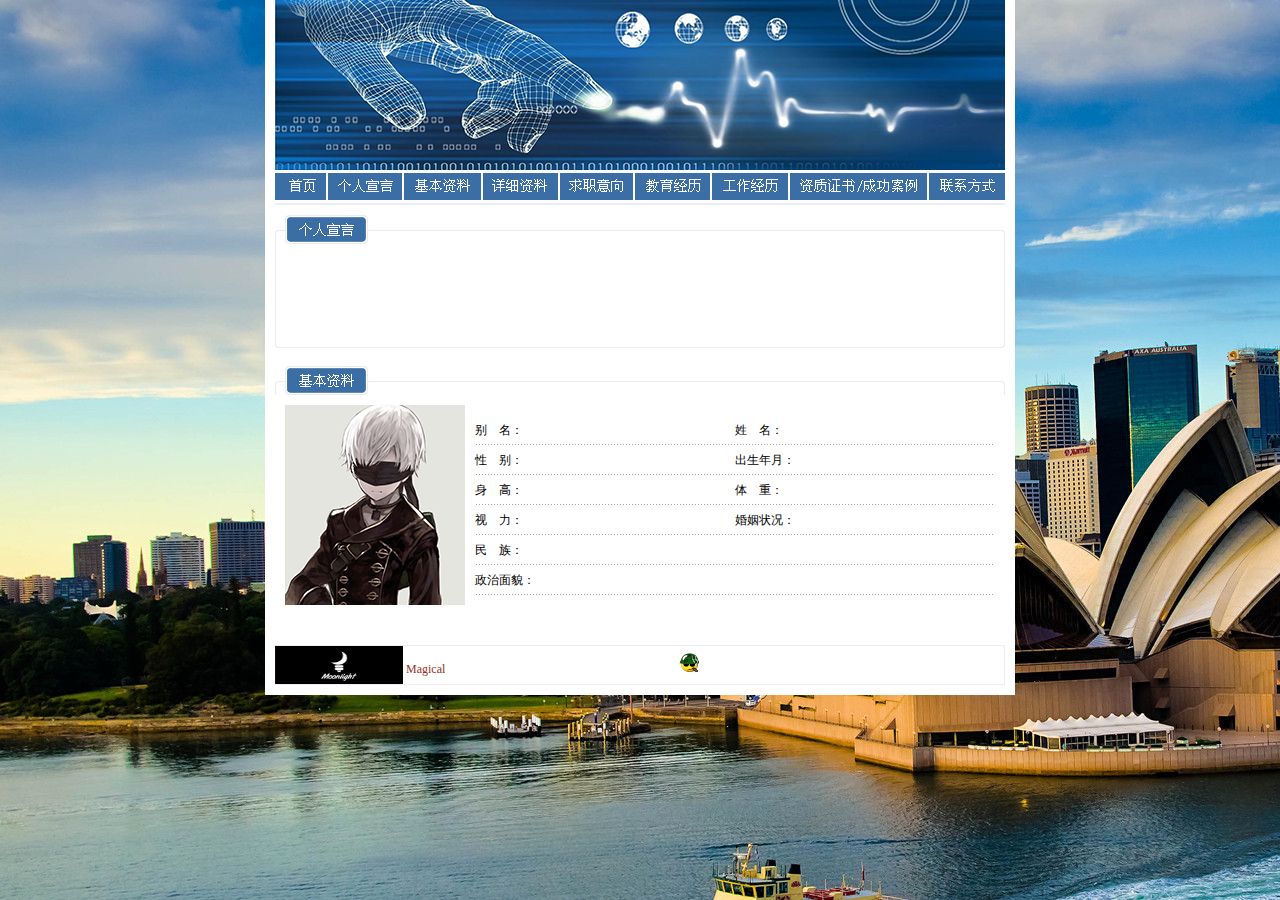
<file: html/jobpage001.htm>
<html>

<head>
  <meta http-equiv="Content-Type" content="text/html; charset=utf-8">
  <title>简历首页</title>
  <style type="text/css">
    <!--
    body {
      margin-left: 0px;
      margin-top: 0px;
      margin-right: 0px;
      margin-bottom: 0px;
      background :url(../images1/bg2.jpg) no-repeat;
    }
    
    -->
  </style>
  <script language="JavaScript" type="text/JavaScript">
    <!--
function MM_preloadImages() { //v3.0
  var d=document; if(d.images){ if(!d.MM_p) d.MM_p=new Array();
    var i,j=d.MM_p.length,a=MM_preloadImages.arguments; for(i=0; i<a.length; i++)
    if (a[i].indexOf("#")!=0){ d.MM_p[j]=new Image; d.MM_p[j++].src=a[i];}}
}

function MM_swapImgRestore() { //v3.0
  var i,x,a=document.MM_sr; for(i=0;a&&i<a.length&&(x=a[i])&&x.oSrc;i++) x.src=x.oSrc;
}

function MM_findObj(n, d) { //v4.01
  var p,i,x;  if(!d) d=document; if((p=n.indexOf("?"))>0&&parent.frames.length) {
    d=parent.frames[n.substring(p+1)].document; n=n.substring(0,p);}
  if(!(x=d[n])&&d.all) x=d.all[n]; for (i=0;!x&&i<d.forms.length;i++) x=d.forms[i][n];
  for(i=0;!x&&d.layers&&i<d.layers.length;i++) x=MM_findObj(n,d.layers[i].document);
  if(!x && d.getElementById) x=d.getElementById(n); return x;
}

function MM_swapImage() { //v3.0
  var i,j=0,x,a=MM_swapImage.arguments; document.MM_sr=new Array; for(i=0;i<(a.length-2);i+=3)
   if ((x=MM_findObj(a[i]))!=null){document.MM_sr[j++]=x; if(!x.oSrc) x.oSrc=x.src; x.src=a[i+2];}
}
//-->
  </script>
  <link href="../css/css001.css" rel="stylesheet" type="text/css">
  <style type="text/css">
    <!--
    body,
    td,
    th {
      font-size: 12px;
    }
    -->
  </style>
</head>

<body
  onLoad="MM_preloadImages('../images1/tworoad-gif001-2.gif','../images1/tworoad-gif002-2.gif','../images1/tworoad-gif003-2.gif','../images1/tworoad-gif004-2.gif','../images1/tworoad-gif005-2.gif','../images1/tworoad-gif006-2.gif','../images1/tworoad-gif007-2.gif','../images1/tworoad-gif008-2.gif','../images1/tworoad-gif009-2.gif')">
  <table width="750" border="0" align="center" cellpadding="0" cellspacing="0" bgcolor="#FFFFFF">
    <tr>
      <td width="10"></td>
      <td width="730"><img src="../images1/tworoad-jpg001.jpg" width="730" height="170"></td>
      <td width="10"></td>
    </tr>
    <tr>
      <td></td>
      <td>
        <table width="100%" border="0" cellspacing="0" cellpadding="0">
          <tr>
            <td><a href="jobpage001.htm"><img src="../images1/tworoad-gif001-1.gif" name="Image1" width="53" height="33"
                  border="0" id="Image1" onMouseOver="MM_swapImage('Image1','','../images1/tworoad-gif001-2.gif',1)"
                  onMouseOut="MM_swapImgRestore()"></a></td>
            <td><a href="jobpage002.htm"><img src="../images1/tworoad-gif002-1.gif" name="Image2" width="76" height="33"
                  border="0" id="Image2" onMouseOver="MM_swapImage('Image2','','../images1/tworoad-gif002-2.gif',1)"
                  onMouseOut="MM_swapImgRestore()"></a></td>
            <td><a href="jobpage003.htm"><img src="../images1/tworoad-gif003-1.gif" name="Image3" width="79" height="33"
                  border="0" id="Image3" onMouseOver="MM_swapImage('Image3','','../images1/tworoad-gif003-2.gif',1)"
                  onMouseOut="MM_swapImgRestore()"></a></td>
            <td><a href="jobpage004.htm"><img src="../images1/tworoad-gif004-1.gif" name="Image4" width="77" height="33"
                  border="0" id="Image4" onMouseOver="MM_swapImage('Image4','','../images1/tworoad-gif004-2.gif',1)"
                  onMouseOut="MM_swapImgRestore()"></a></td>
            <td><a href="jobpage005.htm"><img src="../images1/tworoad-gif005-1.gif" name="Image5" width="75" height="33"
                  border="0" id="Image5" onMouseOver="MM_swapImage('Image5','','../images1/tworoad-gif005-2.gif',1)"
                  onMouseOut="MM_swapImgRestore()"></a></td>
            <td><a href="jobpage006.htm"><img src="../images1/tworoad-gif006-1.gif" name="Image6" width="77" height="33"
                  border="0" id="Image6" onMouseOver="MM_swapImage('Image6','','../images1/tworoad-gif006-2.gif',1)"
                  onMouseOut="MM_swapImgRestore()"></a></td>
            <td><a href="jobpage007.htm"><img src="../images1/tworoad-gif007-1.gif" name="Image7" width="78" height="33"
                  border="0" id="Image7" onMouseOver="MM_swapImage('Image7','','../images1/tworoad-gif007-2.gif',1)"
                  onMouseOut="MM_swapImgRestore()"></a></td>
            <td><a href="jobpage008.htm"><img src="../images1/tworoad-gif008-1.gif" name="Image8" width="139" height="33"
                  border="0" id="Image8" onMouseOver="MM_swapImage('Image8','','../images1/tworoad-gif008-2.gif',1)"
                  onMouseOut="MM_swapImgRestore()"></a></td>
            <td><a href="jobpage009.htm"><img src="../images1/tworoad-gif009-1.gif" name="Image9" width="76" height="33"
                  border="0" id="Image9" onMouseOver="MM_swapImage('Image9','','../images1/tworoad-gif009-2.gif',1)"
                  onMouseOut="MM_swapImgRestore()"></a></td>
          </tr>
        </table>
      </td>
      <td></td>
    </tr>
  </table>
  <table width="750" border="0" align="center" cellpadding="0" cellspacing="0" bgcolor="#FFFFFF">
    <tr>
      <td width="10"></td>
      <td width="730"><img src="../images1/tworoad-gif010.gif" width="730" height="45"></td>
      <td width="10"></td>
    </tr>
    <tr>
      <td></td>
      <td background="../images1/tworoad-gif011.gif">
        <p>&nbsp;</p>
        <p>&nbsp;</p>
        <p>&nbsp;</p>
        <p>&nbsp;</p>
      </td>
      <td></td>
    </tr>
    <tr>
      <td></td>
      <td><img src="../images1/tworoad-gif012.gif" width="730" height="4"></td>
      <td></td>
    </tr>
    <tr>
      <td></td>
      <td height="18"></td>
      <td></td>
    </tr>
    <tr>
      <td></td>
      <td><img src="../images1/tworoad-gif013.gif" width="730" height="29"></td>
      <td></td>
    </tr>
    <tr>
      <td></td>
      <td>
        <table width="100%" border="0" cellpadding="0" cellspacing="10" class="l-r-b-1pxline">
          <tr>
            <td width="25%">
              <table width="26%" border="0" cellpadding="0" cellspacing="0" class="l-r-t-b-1pxline">
                <tr>
                  <td><img src="../images1/gif-180-200px.gif" width="180" height="200"></td>
                </tr>
              </table>
            </td>
            <td width="75%">
              <table width="100%" height="180" border="0" cellpadding="0" cellspacing="0"
                background="../images1/tworoad-gif014.gif">
                <tr>
                  <td width="12%">别&nbsp;&nbsp;&nbsp;&nbsp;名：</td>
                  <td width="38%">&nbsp;</td>
                  <td width="12%">姓&nbsp;&nbsp;&nbsp;&nbsp;名：</td>
                  <td width="38%">&nbsp;</td>
                </tr>
                <tr>
                  <td>性&nbsp;&nbsp;&nbsp;&nbsp;别：</td>
                  <td>&nbsp;</td>
                  <td>出生年月：</td>
                  <td>&nbsp;</td>
                </tr>
                <tr>
                  <td>身&nbsp;&nbsp;&nbsp;&nbsp;高：</td>
                  <td>&nbsp;</td>
                  <td>体&nbsp;&nbsp;&nbsp;&nbsp;重：</td>
                  <td>&nbsp;</td>
                </tr>
                <tr>
                  <td>
                    <p>视&nbsp;&nbsp;&nbsp;&nbsp;力：</p>
                  </td>
                  <td>&nbsp;</td>
                  <td>婚姻状况：</td>
                  <td>&nbsp;</td>
                </tr>
                <tr>
                  <td>民&nbsp;&nbsp;&nbsp;&nbsp;族：</td>
                  <td>&nbsp;</td>
                  <td>&nbsp;</td>
                  <td>&nbsp;</td>
                </tr>
                <tr>
                  <td>政治面貌：</td>
                  <td>&nbsp;</td>
                  <td>&nbsp;</td>
                  <td>&nbsp;</td>
                </tr>
              </table>
            </td>
          </tr>
        </table>
      </td>
      <td></td>
    </tr>
    <tr>
      <td></td>
      <td height="30">&nbsp;</td>
      <td></td>
    </tr>
    <tr>
      <td></td>
      <td>
        <table width="100%" border="0" cellpadding="0" cellspacing="0" class="r-t-b1pxline">
          <tr>
            <td width="16%"><img src="../images1/tworoad-gif015.jpg" width="128" height="38"></td>
            <td width="84%">
              <font color="973423">
                &nbsp;Magical&nbsp;&nbsp;&nbsp;&nbsp;&nbsp;&nbsp;&nbsp;&nbsp;&nbsp;&nbsp;&nbsp;&nbsp;&nbsp;&nbsp;&nbsp;&nbsp;&nbsp;&nbsp;&nbsp;&nbsp;&nbsp;&nbsp;&nbsp;&nbsp;&nbsp;&nbsp;&nbsp;&nbsp;&nbsp;&nbsp;&nbsp;&nbsp;&nbsp;&nbsp;&nbsp;&nbsp;&nbsp;&nbsp;&nbsp;&nbsp;&nbsp;&nbsp;&nbsp;&nbsp;&nbsp;&nbsp;&nbsp;&nbsp;&nbsp;&nbsp;&nbsp;&nbsp;&nbsp;&nbsp;&nbsp;&nbsp;&nbsp;&nbsp;&nbsp;&nbsp;&nbsp;&nbsp;&nbsp;&nbsp;&nbsp;&nbsp;&nbsp;&nbsp;&nbsp;&nbsp;&nbsp;&nbsp;&nbsp;&nbsp;&nbsp;&nbsp;&nbsp;&nbsp;<a
                  href="#"><img src="../images1/29.gif" width="20" height="20" border="0"></a></font>
            </td>
          </tr>
        </table>
      </td>
      <td></td>
    </tr>
    <tr>
      <td height="10"></td>
      <td height="10"></td>
      <td height="10"></td>
    </tr>
  </table>
</body>

</html>
</file>
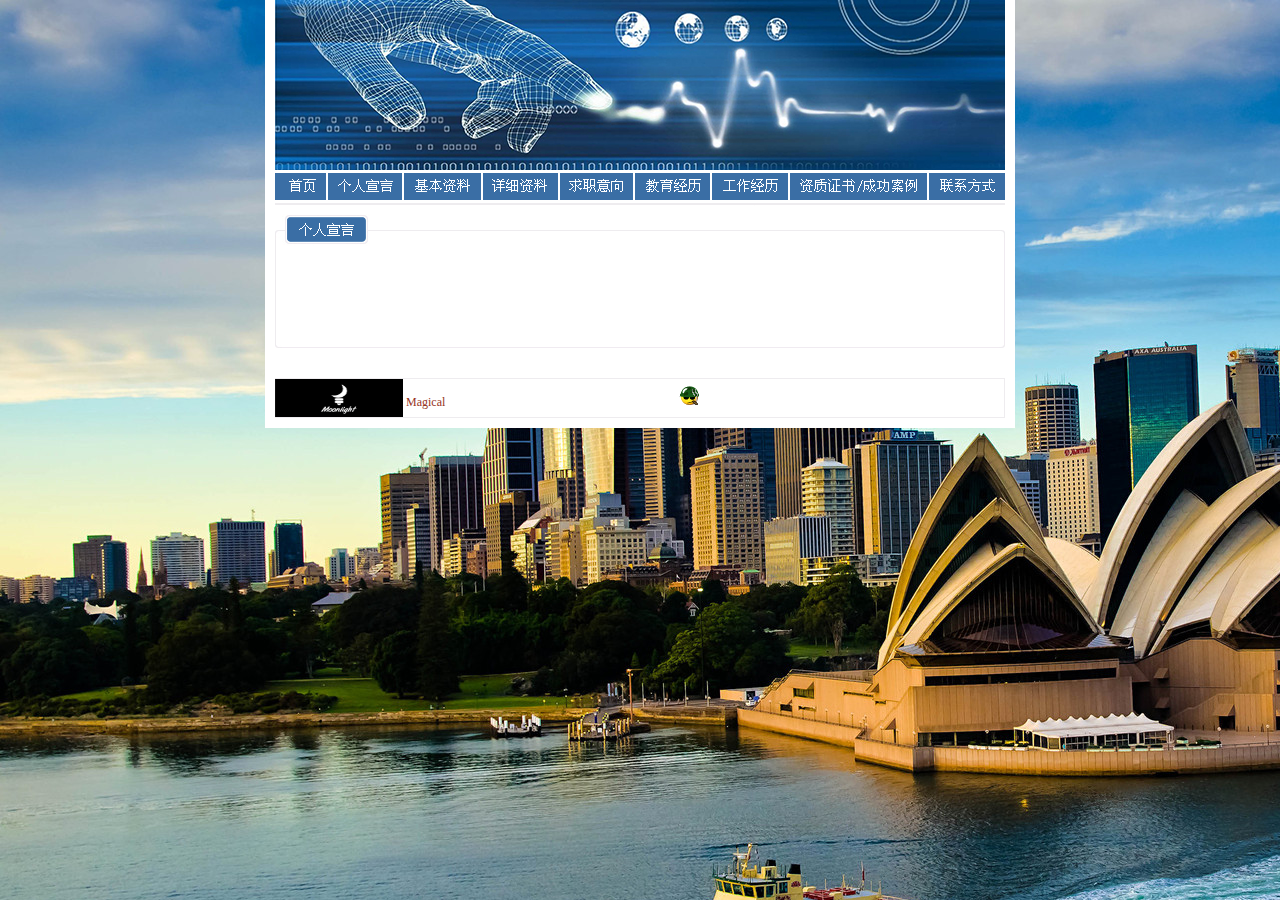
<file: html/jobpage002.htm>
<html>

<head>
  <meta http-equiv="Content-Type" content="text/html; charset=utf-8">
  <title>个人宣言</title>
  <style type="text/css">
    <!--
    body {
      margin-left: 0px;
      margin-top: 0px;
      margin-right: 0px;
      margin-bottom: 0px;
      background: url(../images1/bg2.jpg) no-repeat;
    }
    -->
  </style>
  <script language="JavaScript" type="text/JavaScript">
    <!--
function MM_preloadImages() { //v3.0
  var d=document; if(d.images){ if(!d.MM_p) d.MM_p=new Array();
    var i,j=d.MM_p.length,a=MM_preloadImages.arguments; for(i=0; i<a.length; i++)
    if (a[i].indexOf("#")!=0){ d.MM_p[j]=new Image; d.MM_p[j++].src=a[i];}}
}

function MM_swapImgRestore() { //v3.0
  var i,x,a=document.MM_sr; for(i=0;a&&i<a.length&&(x=a[i])&&x.oSrc;i++) x.src=x.oSrc;
}

function MM_findObj(n, d) { //v4.01
  var p,i,x;  if(!d) d=document; if((p=n.indexOf("?"))>0&&parent.frames.length) {
    d=parent.frames[n.substring(p+1)].document; n=n.substring(0,p);}
  if(!(x=d[n])&&d.all) x=d.all[n]; for (i=0;!x&&i<d.forms.length;i++) x=d.forms[i][n];
  for(i=0;!x&&d.layers&&i<d.layers.length;i++) x=MM_findObj(n,d.layers[i].document);
  if(!x && d.getElementById) x=d.getElementById(n); return x;
}

function MM_swapImage() { //v3.0
  var i,j=0,x,a=MM_swapImage.arguments; document.MM_sr=new Array; for(i=0;i<(a.length-2);i+=3)
   if ((x=MM_findObj(a[i]))!=null){document.MM_sr[j++]=x; if(!x.oSrc) x.oSrc=x.src; x.src=a[i+2];}
}
//-->
  </script>
  <link href="../css/css001.css" rel="stylesheet" type="text/css">
  <style type="text/css">
    <!--
    body,
    td,
    th {
      font-size: 12px;
    }
    -->
  </style>
</head>

<body
  onLoad="MM_preloadImages('../images1/tworoad-gif001-2.gif','../images1/tworoad-gif002-2.gif','../images1/tworoad-gif003-2.gif','../images1/tworoad-gif004-2.gif','../images1/tworoad-gif005-2.gif','../images1/tworoad-gif006-2.gif','../images1/tworoad-gif007-2.gif','../images1/tworoad-gif008-2.gif','../images1/tworoad-gif009-2.gif')">
  <table width="750" border="0" align="center" cellpadding="0" cellspacing="0" bgcolor="#FFFFFF">
    <tr>
      <td width="10"></td>
      <td width="730"><img src="../images1/tworoad-jpg001.jpg" width="730" height="170"></td>
      <td width="10"></td>
    </tr>
    <tr>
      <td></td>
      <td>
        <table width="100%" border="0" cellspacing="0" cellpadding="0">
          <tr>
            <td><a href="jobpage001.htm"><img src="../images1/tworoad-gif001-1.gif" name="Image1" width="53" height="33"
                  border="0" id="Image1" onMouseOver="MM_swapImage('Image1','','../images1/tworoad-gif001-2.gif',1)"
                  onMouseOut="MM_swapImgRestore()"></a></td>
            <td><a href="jobpage002.htm"><img src="../images1/tworoad-gif002-1.gif" name="Image2" width="76" height="33"
                  border="0" id="Image2" onMouseOver="MM_swapImage('Image2','','../images1/tworoad-gif002-2.gif',1)"
                  onMouseOut="MM_swapImgRestore()"></a></td>
            <td><a href="jobpage003.htm"><img src="../images1/tworoad-gif003-1.gif" name="Image3" width="79" height="33"
                  border="0" id="Image3" onMouseOver="MM_swapImage('Image3','','../images1/tworoad-gif003-2.gif',1)"
                  onMouseOut="MM_swapImgRestore()"></a></td>
            <td><a href="jobpage004.htm"><img src="../images1/tworoad-gif004-1.gif" name="Image4" width="77" height="33"
                  border="0" id="Image4" onMouseOver="MM_swapImage('Image4','','../images1/tworoad-gif004-2.gif',1)"
                  onMouseOut="MM_swapImgRestore()"></a></td>
            <td><a href="jobpage005.htm"><img src="../images1/tworoad-gif005-1.gif" name="Image5" width="75" height="33"
                  border="0" id="Image5" onMouseOver="MM_swapImage('Image5','','../images1/tworoad-gif005-2.gif',1)"
                  onMouseOut="MM_swapImgRestore()"></a></td>
            <td><a href="jobpage006.htm"><img src="../images1/tworoad-gif006-1.gif" name="Image6" width="77" height="33"
                  border="0" id="Image6" onMouseOver="MM_swapImage('Image6','','../images1/tworoad-gif006-2.gif',1)"
                  onMouseOut="MM_swapImgRestore()"></a></td>
            <td><a href="jobpage007.htm"><img src="../images1/tworoad-gif007-1.gif" name="Image7" width="78" height="33"
                  border="0" id="Image7" onMouseOver="MM_swapImage('Image7','','../images1/tworoad-gif007-2.gif',1)"
                  onMouseOut="MM_swapImgRestore()"></a></td>
            <td><a href="jobpage008.htm"><img src="../images1/tworoad-gif008-1.gif" name="Image8" width="139"
                  height="33" border="0" id="Image8"
                  onMouseOver="MM_swapImage('Image8','','../images1/tworoad-gif008-2.gif',1)"
                  onMouseOut="MM_swapImgRestore()"></a></td>
            <td><a href="jobpage009.htm"><img src="../images1/tworoad-gif009-1.gif" name="Image9" width="76" height="33"
                  border="0" id="Image9" onMouseOver="MM_swapImage('Image9','','../images1/tworoad-gif009-2.gif',1)"
                  onMouseOut="MM_swapImgRestore()"></a></td>
          </tr>
        </table>
      </td>
      <td></td>
    </tr>
  </table>
  <table width="750" border="0" align="center" cellpadding="0" cellspacing="0" bgcolor="#FFFFFF">
    <tr>
      <td width="10"></td>
      <td width="730"><img src="../images1/tworoad-gif010.gif" width="730" height="45"></td>
      <td width="10"></td>
    </tr>
    <tr>
      <td></td>
      <td background="../images1/tworoad-gif011.gif">
        <p>&nbsp;</p>
        <p>&nbsp;</p>
        <p>&nbsp;</p>
        <p>&nbsp;</p>
      </td>
      <td></td>
    </tr>
    <tr>
      <td></td>
      <td><img src="../images1/tworoad-gif012.gif" width="730" height="4"></td>
      <td></td>
    </tr>
    <tr>
      <td></td>
      <td height="30">&nbsp;</td>
      <td></td>
    </tr>
    <tr>
      <td></td>
      <td>
        <table width="100%" border="0" cellpadding="0" cellspacing="0" class="r-t-b1pxline">
          <tr>
            <td width="16%"><img src="../images1/tworoad-gif015.jpg" width="128" height="38"></td>
            <td width="84%">
              <font color="973423">
                &nbsp;Magical&nbsp;&nbsp;&nbsp;&nbsp;&nbsp;&nbsp;&nbsp;&nbsp;&nbsp;&nbsp;&nbsp;&nbsp;&nbsp;&nbsp;&nbsp;&nbsp;&nbsp;&nbsp;&nbsp;&nbsp;&nbsp;&nbsp;&nbsp;&nbsp;&nbsp;&nbsp;&nbsp;&nbsp;&nbsp;&nbsp;&nbsp;&nbsp;&nbsp;&nbsp;&nbsp;&nbsp;&nbsp;&nbsp;&nbsp;&nbsp;&nbsp;&nbsp;&nbsp;&nbsp;&nbsp;&nbsp;&nbsp;&nbsp;&nbsp;&nbsp;&nbsp;&nbsp;&nbsp;&nbsp;&nbsp;&nbsp;&nbsp;&nbsp;&nbsp;&nbsp;&nbsp;&nbsp;&nbsp;&nbsp;&nbsp;&nbsp;&nbsp;&nbsp;&nbsp;&nbsp;&nbsp;&nbsp;&nbsp;&nbsp;&nbsp;&nbsp;&nbsp;&nbsp;<a
                  href="#"><img src="../images1/29.gif" width="20" height="20" border="0"></a></font>
            </td>
          </tr>
        </table>
      </td>
      <td></td>
    </tr>
    <tr>
      <td height="10"></td>
      <td height="10"></td>
      <td height="10"></td>
    </tr>
  </table>
</body>

</html>
</file>
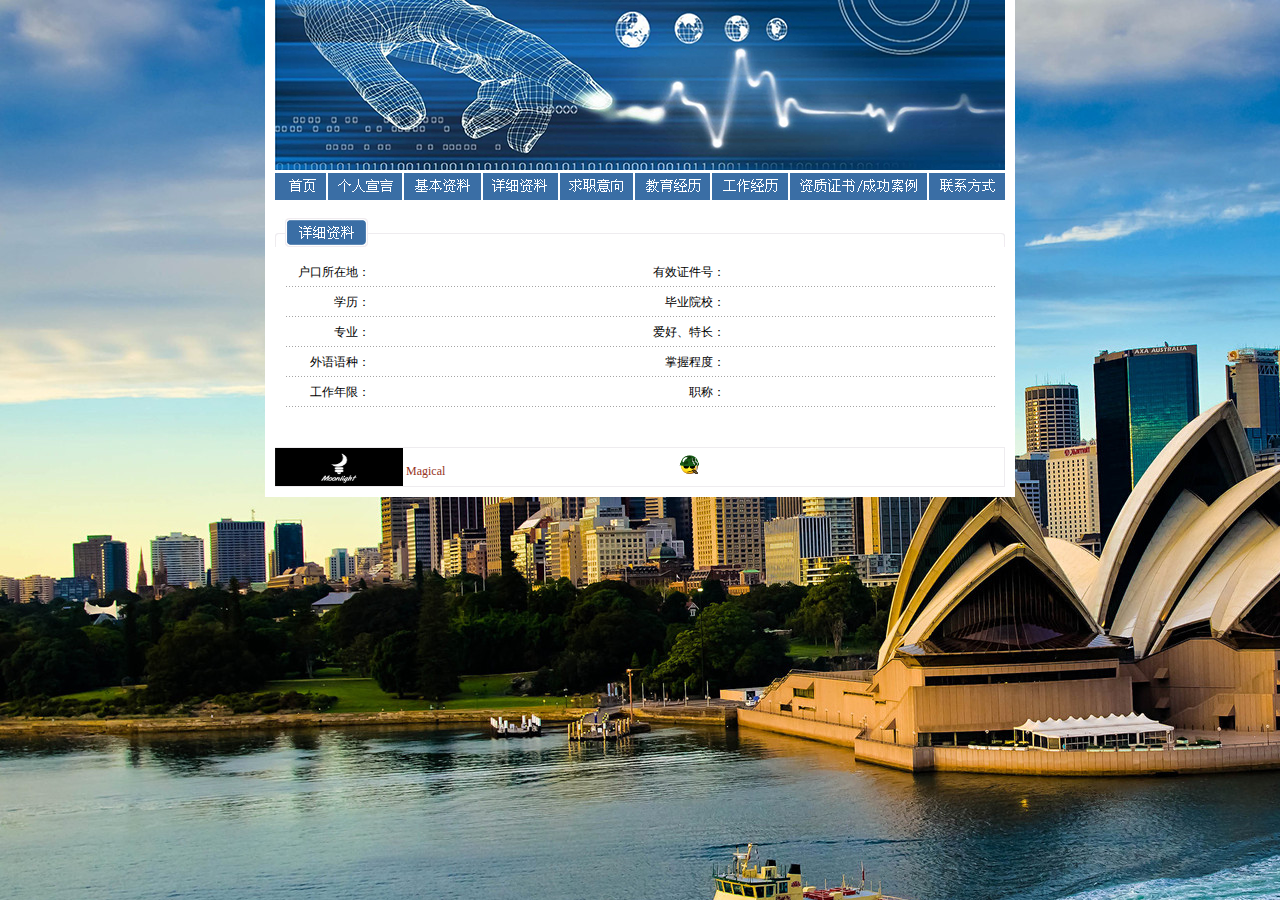
<file: html/jobpage004.htm>
<html>

<head>
  <meta http-equiv="Content-Type" content="text/html; charset=utf-8">
  <title>详细资料</title>
  <style type="text/css">
    <!--
    body {
      margin-left: 0px;
      margin-top: 0px;
      margin-right: 0px;
      margin-bottom: 0px;
      background :url(../images1/bg2.jpg) no-repeat;
    }
    -->
  </style>
  <script language="JavaScript" type="text/JavaScript">
    <!--
function MM_preloadImages() { //v3.0
  var d=document; if(d.images){ if(!d.MM_p) d.MM_p=new Array();
    var i,j=d.MM_p.length,a=MM_preloadImages.arguments; for(i=0; i<a.length; i++)
    if (a[i].indexOf("#")!=0){ d.MM_p[j]=new Image; d.MM_p[j++].src=a[i];}}
}

function MM_swapImgRestore() { //v3.0
  var i,x,a=document.MM_sr; for(i=0;a&&i<a.length&&(x=a[i])&&x.oSrc;i++) x.src=x.oSrc;
}

function MM_findObj(n, d) { //v4.01
  var p,i,x;  if(!d) d=document; if((p=n.indexOf("?"))>0&&parent.frames.length) {
    d=parent.frames[n.substring(p+1)].document; n=n.substring(0,p);}
  if(!(x=d[n])&&d.all) x=d.all[n]; for (i=0;!x&&i<d.forms.length;i++) x=d.forms[i][n];
  for(i=0;!x&&d.layers&&i<d.layers.length;i++) x=MM_findObj(n,d.layers[i].document);
  if(!x && d.getElementById) x=d.getElementById(n); return x;
}

function MM_swapImage() { //v3.0
  var i,j=0,x,a=MM_swapImage.arguments; document.MM_sr=new Array; for(i=0;i<(a.length-2);i+=3)
   if ((x=MM_findObj(a[i]))!=null){document.MM_sr[j++]=x; if(!x.oSrc) x.oSrc=x.src; x.src=a[i+2];}
}
//-->
  </script>
  <link href="../css/css001.css" rel="stylesheet" type="text/css">
  <style type="text/css">
    <!--
    body,
    td,
    th {
      font-size: 12px;
    }
    -->
  </style>
</head>

<body
  onLoad="MM_preloadImages('../images1/tworoad-gif001-2.gif','../images1/tworoad-gif002-2.gif','../images1/tworoad-gif003-2.gif','../images1/tworoad-gif004-2.gif','../images1/tworoad-gif005-2.gif','../images1/tworoad-gif006-2.gif','../images1/tworoad-gif007-2.gif','../images1/tworoad-gif008-2.gif','../images1/tworoad-gif009-2.gif')">
  <table width="750" border="0" align="center" cellpadding="0" cellspacing="0" bgcolor="#FFFFFF">
    <tr>
      <td width="10"></td>
      <td width="730"><img src="../images1/tworoad-jpg001.jpg" width="730" height="170"></td>
      <td width="10"></td>
    </tr>
    <tr>
      <td></td>
      <td>
        <table width="100%" border="0" cellspacing="0" cellpadding="0">
          <tr>
            <td><a href="jobpage001.htm"><img src="../images1/tworoad-gif001-1.gif" name="Image1" width="53" height="33"
                  border="0" id="Image1" onMouseOver="MM_swapImage('Image1','','../images1/tworoad-gif001-2.gif',1)"
                  onMouseOut="MM_swapImgRestore()"></a></td>
            <td><a href="jobpage002.htm"><img src="../images1/tworoad-gif002-1.gif" name="Image2" width="76" height="33"
                  border="0" id="Image2" onMouseOver="MM_swapImage('Image2','','../images1/tworoad-gif002-2.gif',1)"
                  onMouseOut="MM_swapImgRestore()"></a></td>
            <td><a href="jobpage003.htm"><img src="../images1/tworoad-gif003-1.gif" name="Image3" width="79" height="33"
                  border="0" id="Image3" onMouseOver="MM_swapImage('Image3','','../images1/tworoad-gif003-2.gif',1)"
                  onMouseOut="MM_swapImgRestore()"></a></td>
            <td><a href="jobpage004.htm"><img src="../images1/tworoad-gif004-1.gif" name="Image4" width="77" height="33"
                  border="0" id="Image4" onMouseOver="MM_swapImage('Image4','','../images1/tworoad-gif004-2.gif',1)"
                  onMouseOut="MM_swapImgRestore()"></a></td>
            <td><a href="jobpage005.htm"><img src="../images1/tworoad-gif005-1.gif" name="Image5" width="75" height="33"
                  border="0" id="Image5" onMouseOver="MM_swapImage('Image5','','../images1/tworoad-gif005-2.gif',1)"
                  onMouseOut="MM_swapImgRestore()"></a></td>
            <td><a href="jobpage006.htm"><img src="../images1/tworoad-gif006-1.gif" name="Image6" width="77" height="33"
                  border="0" id="Image6" onMouseOver="MM_swapImage('Image6','','../images1/tworoad-gif006-2.gif',1)"
                  onMouseOut="MM_swapImgRestore()"></a></td>
            <td><a href="jobpage007.htm"><img src="../images1/tworoad-gif007-1.gif" name="Image7" width="78" height="33"
                  border="0" id="Image7" onMouseOver="MM_swapImage('Image7','','../images1/tworoad-gif007-2.gif',1)"
                  onMouseOut="MM_swapImgRestore()"></a></td>
            <td><a href="jobpage008.htm"><img src="../images1/tworoad-gif008-1.gif" name="Image8" width="139" height="33"
                  border="0" id="Image8" onMouseOver="MM_swapImage('Image8','','../images1/tworoad-gif008-2.gif',1)"
                  onMouseOut="MM_swapImgRestore()"></a></td>
            <td><a href="jobpage009.htm"><img src="../images1/tworoad-gif009-1.gif" name="Image9" width="76" height="33"
                  border="0" id="Image9" onMouseOver="MM_swapImage('Image9','','../images1/tworoad-gif009-2.gif',1)"
                  onMouseOut="MM_swapImgRestore()"></a></td>
          </tr>
        </table>
      </td>
      <td></td>
    </tr>
  </table>
  <table width="750" border="0" align="center" cellpadding="0" cellspacing="0" bgcolor="#FFFFFF">
    <tr>
      <td width="10"></td>
      <td width="730">&nbsp;</td>
      <td width="10"></td>
    </tr>
    <tr>
      <td></td>
      <td><img src="../images1/tworoad-gif016.gif" width="730" height="29"></td>
      <td></td>
    </tr>
    <tr>
      <td></td>
      <td>
        <table width="100%" border="0" cellpadding="0" cellspacing="10" class="l-r-b-1pxline">
          <tr>
            <td width="75%">
              <table width="100%" height="150" border="0" cellpadding="0" cellspacing="0"
                background="../images1/tworoad-gif014.gif">
                <tr>
                  <td width="12%" align="right">户口所在地：</td>
                  <td width="38%">&nbsp;</td>
                  <td width="12%" align="right"> 有效证件号： </td>
                  <td width="38%">&nbsp;</td>
                </tr>
                <tr>
                  <td align="right"> 学历： </td>
                  <td>&nbsp;</td>
                  <td align="right"> 毕业院校： </td>
                  <td>&nbsp;</td>
                </tr>
                <tr>
                  <td align="right"> 专业： </td>
                  <td>&nbsp; </td>
                  <td align="right"> 爱好、特长： </td>
                  <td>&nbsp;</td>
                </tr>
                <tr>
                  <td align="right"> 外语语种： </td>
                  <td>&nbsp;</td>
                  <td align="right"> 掌握程度： </td>
                  <td>&nbsp;</td>
                </tr>
                <tr>
                  <td align="right"> 工作年限： </td>
                  <td>&nbsp;</td>
                  <td align="right"> 职称： </td>
                  <td>&nbsp;</td>
                </tr>
              </table>
            </td>
          </tr>
        </table>
      </td>
      <td></td>
    </tr>
    <tr>
      <td></td>
      <td height="30">&nbsp;</td>
      <td></td>
    </tr>
    <tr>
      <td></td>
      <td>
        <table width="100%" border="0" cellpadding="0" cellspacing="0" class="r-t-b1pxline">
          <tr>
            <td width="16%"><img src="../images1/tworoad-gif015.jpg" width="128" height="38"></td>
            <td width="84%">
              <font color="973423">
                &nbsp;Magical&nbsp;&nbsp;&nbsp;&nbsp;&nbsp;&nbsp;&nbsp;&nbsp;&nbsp;&nbsp;&nbsp;&nbsp;&nbsp;&nbsp;&nbsp;&nbsp;&nbsp;&nbsp;&nbsp;&nbsp;&nbsp;&nbsp;&nbsp;&nbsp;&nbsp;&nbsp;&nbsp;&nbsp;&nbsp;&nbsp;&nbsp;&nbsp;&nbsp;&nbsp;&nbsp;&nbsp;&nbsp;&nbsp;&nbsp;&nbsp;&nbsp;&nbsp;&nbsp;&nbsp;&nbsp;&nbsp;&nbsp;&nbsp;&nbsp;&nbsp;&nbsp;&nbsp;&nbsp;&nbsp;&nbsp;&nbsp;&nbsp;&nbsp;&nbsp;&nbsp;&nbsp;&nbsp;&nbsp;&nbsp;&nbsp;&nbsp;&nbsp;&nbsp;&nbsp;&nbsp;&nbsp;&nbsp;&nbsp;&nbsp;&nbsp;&nbsp;&nbsp;&nbsp;<a
                  href="#"><img src="../images1/29.gif" width="20" height="20" border="0"></a></font>
            </td>
          </tr>
        </table>
      </td>
      <td></td>
    </tr>
    <tr>
      <td height="10"></td>
      <td height="10"></td>
      <td height="10"></td>
    </tr>
  </table>
</body>

</html>
</file>
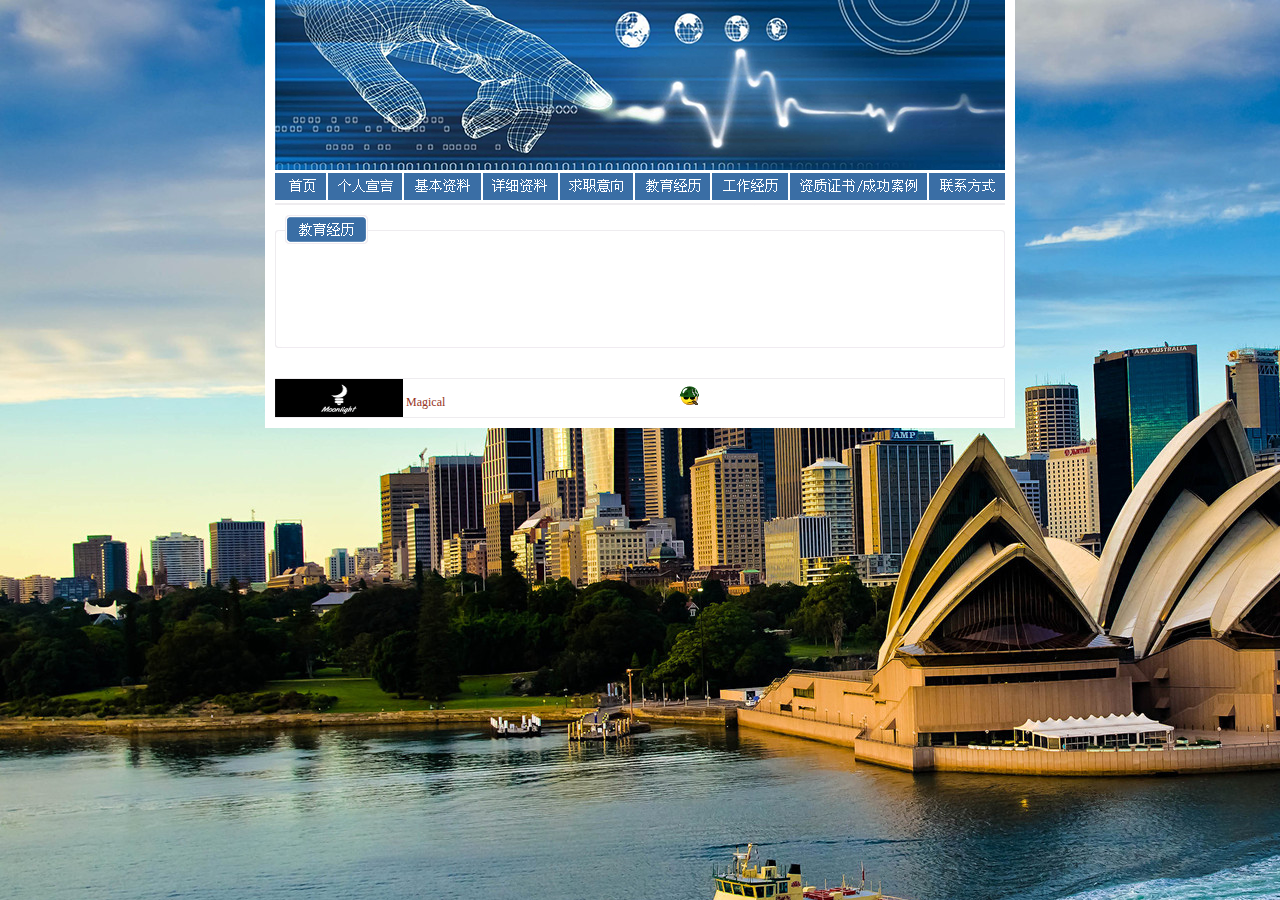
<file: html/jobpage006.htm>
<html>

<head>
  <meta http-equiv="Content-Type" content="text/html; charset=utf-8">
  <title>教育经历</title>
  <style type="text/css">
    <!--
    body {
      margin-left: 0px;
      margin-top: 0px;
      margin-right: 0px;
      margin-bottom: 0px;
      background :url(../images1/bg2.jpg) no-repeat;
    }
    -->
  </style>
  <script language="JavaScript" type="text/JavaScript">
    <!--
function MM_preloadImages() { //v3.0
  var d=document; if(d.images){ if(!d.MM_p) d.MM_p=new Array();
    var i,j=d.MM_p.length,a=MM_preloadImages.arguments; for(i=0; i<a.length; i++)
    if (a[i].indexOf("#")!=0){ d.MM_p[j]=new Image; d.MM_p[j++].src=a[i];}}
}

function MM_swapImgRestore() { //v3.0
  var i,x,a=document.MM_sr; for(i=0;a&&i<a.length&&(x=a[i])&&x.oSrc;i++) x.src=x.oSrc;
}

function MM_findObj(n, d) { //v4.01
  var p,i,x;  if(!d) d=document; if((p=n.indexOf("?"))>0&&parent.frames.length) {
    d=parent.frames[n.substring(p+1)].document; n=n.substring(0,p);}
  if(!(x=d[n])&&d.all) x=d.all[n]; for (i=0;!x&&i<d.forms.length;i++) x=d.forms[i][n];
  for(i=0;!x&&d.layers&&i<d.layers.length;i++) x=MM_findObj(n,d.layers[i].document);
  if(!x && d.getElementById) x=d.getElementById(n); return x;
}

function MM_swapImage() { //v3.0
  var i,j=0,x,a=MM_swapImage.arguments; document.MM_sr=new Array; for(i=0;i<(a.length-2);i+=3)
   if ((x=MM_findObj(a[i]))!=null){document.MM_sr[j++]=x; if(!x.oSrc) x.oSrc=x.src; x.src=a[i+2];}
}
//-->
  </script>
  <link href="../css/css001.css" rel="stylesheet" type="text/css">
  <style type="text/css">
    <!--
    body,
    td,
    th {
      font-size: 12px;
    }
    -->
  </style>
</head>

<body
onLoad="MM_preloadImages('../images1/tworoad-gif001-2.gif','../images1/tworoad-gif002-2.gif','../images1/tworoad-gif003-2.gif','../images1/tworoad-gif004-2.gif','../images1/tworoad-gif005-2.gif','../images1/tworoad-gif006-2.gif','../images1/tworoad-gif007-2.gif','../images1/tworoad-gif008-2.gif','../images1/tworoad-gif009-2.gif')">
  <table width="750" border="0" align="center" cellpadding="0" cellspacing="0" bgcolor="#FFFFFF">
    <tr>
      <td width="10"></td>
      <td width="730"><img src="../images1/tworoad-jpg001.jpg" width="730" height="170"></td>
      <td width="10"></td>
    </tr>
    <tr>
      <td></td>
      <td>
        <table width="100%" border="0" cellspacing="0" cellpadding="0">
          <tr>
            <td><a href="jobpage001.htm"><img src="../images1/tworoad-gif001-1.gif" name="Image1" width="53" height="33"
                  border="0" id="Image1" onMouseOver="MM_swapImage('Image1','','../images1/tworoad-gif001-2.gif',1)"
                  onMouseOut="MM_swapImgRestore()"></a></td>
            <td><a href="jobpage002.htm"><img src="../images1/tworoad-gif002-1.gif" name="Image2" width="76" height="33"
                  border="0" id="Image2" onMouseOver="MM_swapImage('Image2','','../images1/tworoad-gif002-2.gif',1)"
                  onMouseOut="MM_swapImgRestore()"></a></td>
            <td><a href="jobpage003.htm"><img src="../images1/tworoad-gif003-1.gif" name="Image3" width="79" height="33"
                  border="0" id="Image3" onMouseOver="MM_swapImage('Image3','','../images1/tworoad-gif003-2.gif',1)"
                  onMouseOut="MM_swapImgRestore()"></a></td>
            <td><a href="jobpage004.htm"><img src="../images1/tworoad-gif004-1.gif" name="Image4" width="77" height="33"
                  border="0" id="Image4" onMouseOver="MM_swapImage('Image4','','../images1/tworoad-gif004-2.gif',1)"
                  onMouseOut="MM_swapImgRestore()"></a></td>
            <td><a href="jobpage005.htm"><img src="../images1/tworoad-gif005-1.gif" name="Image5" width="75" height="33"
                  border="0" id="Image5" onMouseOver="MM_swapImage('Image5','','../images1/tworoad-gif005-2.gif',1)"
                  onMouseOut="MM_swapImgRestore()"></a></td>
            <td><a href="jobpage006.htm"><img src="../images1/tworoad-gif006-1.gif" name="Image6" width="77" height="33"
                  border="0" id="Image6" onMouseOver="MM_swapImage('Image6','','../images1/tworoad-gif006-2.gif',1)"
                  onMouseOut="MM_swapImgRestore()"></a></td>
            <td><a href="jobpage007.htm"><img src="../images1/tworoad-gif007-1.gif" name="Image7" width="78" height="33"
                  border="0" id="Image7" onMouseOver="MM_swapImage('Image7','','../images1/tworoad-gif007-2.gif',1)"
                  onMouseOut="MM_swapImgRestore()"></a></td>
            <td><a href="jobpage008.htm"><img src="../images1/tworoad-gif008-1.gif" name="Image8" width="139" height="33"
                  border="0" id="Image8" onMouseOver="MM_swapImage('Image8','','../images1/tworoad-gif008-2.gif',1)"
                  onMouseOut="MM_swapImgRestore()"></a></td>
            <td><a href="jobpage009.htm"><img src="../images1/tworoad-gif009-1.gif" name="Image9" width="76" height="33"
                  border="0" id="Image9" onMouseOver="MM_swapImage('Image9','','../images1/tworoad-gif009-2.gif',1)"
                  onMouseOut="MM_swapImgRestore()"></a></td>
          </tr>
        </table>
      </td>
      <td></td>
    </tr>
  </table>
  <table width="750" border="0" align="center" cellpadding="0" cellspacing="0" bgcolor="#FFFFFF">
    <tr>
      <td width="10"></td>
      <td width="730"><img src="../images1/tworoad-gif018.gif" width="730" height="45"></td>
      <td width="10"></td>
    </tr>
    <tr>
      <td></td>
      <td background="../images1/tworoad-gif011.gif">
        <p>&nbsp;</p>
        <p>&nbsp;</p>
        <p>&nbsp;</p>
        <p>&nbsp;</p>
      </td>
      <td></td>
    </tr>
    <tr>
      <td></td>
      <td><img src="../images1/tworoad-gif012.gif" width="730" height="4"></td>
      <td></td>
    </tr>
    <tr>
      <td></td>
      <td height="30">&nbsp;</td>
      <td></td>
    </tr>
    <tr>
      <td></td>
      <td>
        <table width="100%" border="0" cellpadding="0" cellspacing="0" class="r-t-b1pxline">
          <tr>
            <td width="16%"><img src="../images1/tworoad-gif015.jpg" width="128" height="38"></td>
            <td width="84%">
              <font color="973423">
                &nbsp;Magical&nbsp;&nbsp;&nbsp;&nbsp;&nbsp;&nbsp;&nbsp;&nbsp;&nbsp;&nbsp;&nbsp;&nbsp;&nbsp;&nbsp;&nbsp;&nbsp;&nbsp;&nbsp;&nbsp;&nbsp;&nbsp;&nbsp;&nbsp;&nbsp;&nbsp;&nbsp;&nbsp;&nbsp;&nbsp;&nbsp;&nbsp;&nbsp;&nbsp;&nbsp;&nbsp;&nbsp;&nbsp;&nbsp;&nbsp;&nbsp;&nbsp;&nbsp;&nbsp;&nbsp;&nbsp;&nbsp;&nbsp;&nbsp;&nbsp;&nbsp;&nbsp;&nbsp;&nbsp;&nbsp;&nbsp;&nbsp;&nbsp;&nbsp;&nbsp;&nbsp;&nbsp;&nbsp;&nbsp;&nbsp;&nbsp;&nbsp;&nbsp;&nbsp;&nbsp;&nbsp;&nbsp;&nbsp;&nbsp;&nbsp;&nbsp;&nbsp;&nbsp;&nbsp;<a
                  href="#"><img src="../images1/29.gif" width="20" height="20" border="0"></a></font>
            </td>
          </tr>
        </table>
      </td>
      <td></td>
    </tr>
    <tr>
      <td height="10"></td>
      <td height="10"></td>
      <td height="10"></td>
    </tr>
  </table>
</body>

</html>
</file>
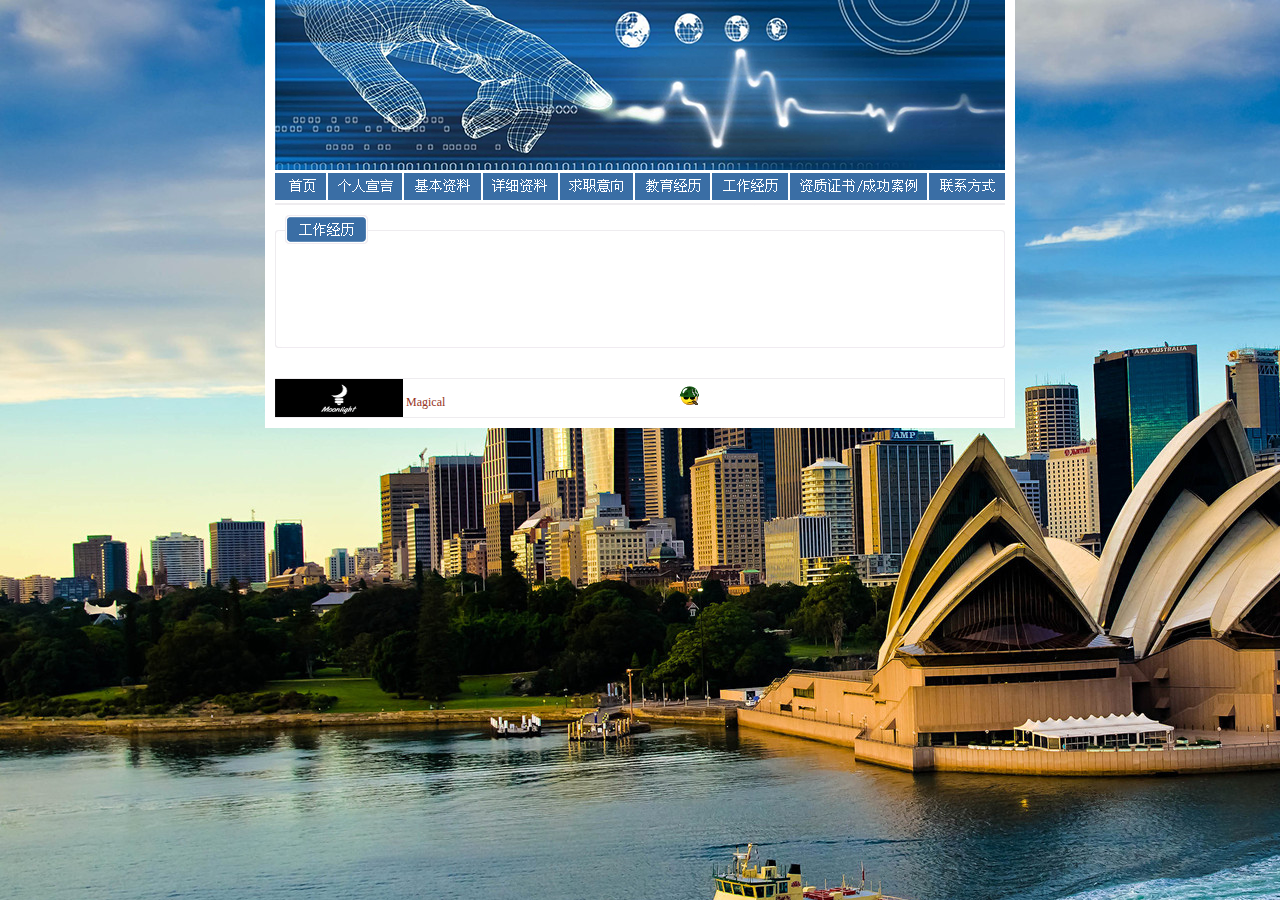
<file: html/jobpage007.htm>
<html>

<head>
  <meta http-equiv="Content-Type" content="text/html; charset=utf-8">
  <title>工作经历</title>
  <style type="text/css">
    <!--
    body {
      margin-left: 0px;
      margin-top: 0px;
      margin-right: 0px;
      margin-bottom: 0px;
      background :url(../images1/bg2.jpg) no-repeat;
    }
    -->
  </style>
  <script language="JavaScript" type="text/JavaScript">
    <!--
function MM_preloadImages() { //v3.0
  var d=document; if(d.images){ if(!d.MM_p) d.MM_p=new Array();
    var i,j=d.MM_p.length,a=MM_preloadImages.arguments; for(i=0; i<a.length; i++)
    if (a[i].indexOf("#")!=0){ d.MM_p[j]=new Image; d.MM_p[j++].src=a[i];}}
}

function MM_swapImgRestore() { //v3.0
  var i,x,a=document.MM_sr; for(i=0;a&&i<a.length&&(x=a[i])&&x.oSrc;i++) x.src=x.oSrc;
}

function MM_findObj(n, d) { //v4.01
  var p,i,x;  if(!d) d=document; if((p=n.indexOf("?"))>0&&parent.frames.length) {
    d=parent.frames[n.substring(p+1)].document; n=n.substring(0,p);}
  if(!(x=d[n])&&d.all) x=d.all[n]; for (i=0;!x&&i<d.forms.length;i++) x=d.forms[i][n];
  for(i=0;!x&&d.layers&&i<d.layers.length;i++) x=MM_findObj(n,d.layers[i].document);
  if(!x && d.getElementById) x=d.getElementById(n); return x;
}

function MM_swapImage() { //v3.0
  var i,j=0,x,a=MM_swapImage.arguments; document.MM_sr=new Array; for(i=0;i<(a.length-2);i+=3)
   if ((x=MM_findObj(a[i]))!=null){document.MM_sr[j++]=x; if(!x.oSrc) x.oSrc=x.src; x.src=a[i+2];}
}
//-->
  </script>
  <link href="../css/css001.css" rel="stylesheet" type="text/css">
  <style type="text/css">
    <!--
    body,
    td,
    th {
      font-size: 12px;
    }
    -->
  </style>
</head>

<body
onLoad="MM_preloadImages('../images1/tworoad-gif001-2.gif','../images1/tworoad-gif002-2.gif','../images1/tworoad-gif003-2.gif','../images1/tworoad-gif004-2.gif','../images1/tworoad-gif005-2.gif','../images1/tworoad-gif006-2.gif','../images1/tworoad-gif007-2.gif','../images1/tworoad-gif008-2.gif','../images1/tworoad-gif009-2.gif')">
  <table width="750" border="0" align="center" cellpadding="0" cellspacing="0" bgcolor="#FFFFFF">
    <tr>
      <td width="10"></td>
      <td width="730"><img src="../images1/tworoad-jpg001.jpg" width="730" height="170"></td>
      <td width="10"></td>
    </tr>
    <tr>
      <td></td>
      <td>
        <table width="100%" border="0" cellspacing="0" cellpadding="0">
          <tr>
            <td><a href="jobpage001.htm"><img src="../images1/tworoad-gif001-1.gif" name="Image1" width="53" height="33"
                  border="0" id="Image1" onMouseOver="MM_swapImage('Image1','','../images1/tworoad-gif001-2.gif',1)"
                  onMouseOut="MM_swapImgRestore()"></a></td>
            <td><a href="jobpage002.htm"><img src="../images1/tworoad-gif002-1.gif" name="Image2" width="76" height="33"
                  border="0" id="Image2" onMouseOver="MM_swapImage('Image2','','../images1/tworoad-gif002-2.gif',1)"
                  onMouseOut="MM_swapImgRestore()"></a></td>
            <td><a href="jobpage003.htm"><img src="../images1/tworoad-gif003-1.gif" name="Image3" width="79" height="33"
                  border="0" id="Image3" onMouseOver="MM_swapImage('Image3','','../images1/tworoad-gif003-2.gif',1)"
                  onMouseOut="MM_swapImgRestore()"></a></td>
            <td><a href="jobpage004.htm"><img src="../images1/tworoad-gif004-1.gif" name="Image4" width="77" height="33"
                  border="0" id="Image4" onMouseOver="MM_swapImage('Image4','','../images1/tworoad-gif004-2.gif',1)"
                  onMouseOut="MM_swapImgRestore()"></a></td>
            <td><a href="jobpage005.htm"><img src="../images1/tworoad-gif005-1.gif" name="Image5" width="75" height="33"
                  border="0" id="Image5" onMouseOver="MM_swapImage('Image5','','../images1/tworoad-gif005-2.gif',1)"
                  onMouseOut="MM_swapImgRestore()"></a></td>
            <td><a href="jobpage006.htm"><img src="../images1/tworoad-gif006-1.gif" name="Image6" width="77" height="33"
                  border="0" id="Image6" onMouseOver="MM_swapImage('Image6','','../images1/tworoad-gif006-2.gif',1)"
                  onMouseOut="MM_swapImgRestore()"></a></td>
            <td><a href="jobpage007.htm"><img src="../images1/tworoad-gif007-1.gif" name="Image7" width="78" height="33"
                  border="0" id="Image7" onMouseOver="MM_swapImage('Image7','','../images1/tworoad-gif007-2.gif',1)"
                  onMouseOut="MM_swapImgRestore()"></a></td>
            <td><a href="jobpage008.htm"><img src="../images1/tworoad-gif008-1.gif" name="Image8" width="139" height="33"
                  border="0" id="Image8" onMouseOver="MM_swapImage('Image8','','../images1/tworoad-gif008-2.gif',1)"
                  onMouseOut="MM_swapImgRestore()"></a></td>
            <td><a href="jobpage009.htm"><img src="../images1/tworoad-gif009-1.gif" name="Image9" width="76" height="33"
                  border="0" id="Image9" onMouseOver="MM_swapImage('Image9','','../images1/tworoad-gif009-2.gif',1)"
                  onMouseOut="MM_swapImgRestore()"></a></td>
          </tr>
        </table>
      </td>
      <td></td>
    </tr>
  </table>
  <table width="750" border="0" align="center" cellpadding="0" cellspacing="0" bgcolor="#FFFFFF">
    <tr>
      <td width="10"></td>
      <td width="730"><img src="../images1/tworoad-gif019.gif" width="730" height="45"></td>
      <td width="10"></td>
    </tr>
    <tr>
      <td></td>
      <td background="../images1/tworoad-gif011.gif">
        <p>&nbsp;</p>
        <p>&nbsp;</p>
        <p>&nbsp;</p>
        <p>&nbsp;</p>
      </td>
      <td></td>
    </tr>
    <tr>
      <td></td>
      <td><img src="../images1/tworoad-gif012.gif" width="730" height="4"></td>
      <td></td>
    </tr>
    <tr>
      <td></td>
      <td height="30">&nbsp;</td>
      <td></td>
    </tr>
    <tr>
      <td></td>
      <td>
        <table width="100%" border="0" cellpadding="0" cellspacing="0" class="r-t-b1pxline">
          <tr>
            <td width="16%"><img src="../images1/tworoad-gif015.jpg" width="128" height="38"></td>
            <td width="84%">
              <font color="973423">
                &nbsp;Magical&nbsp;&nbsp;&nbsp;&nbsp;&nbsp;&nbsp;&nbsp;&nbsp;&nbsp;&nbsp;&nbsp;&nbsp;&nbsp;&nbsp;&nbsp;&nbsp;&nbsp;&nbsp;&nbsp;&nbsp;&nbsp;&nbsp;&nbsp;&nbsp;&nbsp;&nbsp;&nbsp;&nbsp;&nbsp;&nbsp;&nbsp;&nbsp;&nbsp;&nbsp;&nbsp;&nbsp;&nbsp;&nbsp;&nbsp;&nbsp;&nbsp;&nbsp;&nbsp;&nbsp;&nbsp;&nbsp;&nbsp;&nbsp;&nbsp;&nbsp;&nbsp;&nbsp;&nbsp;&nbsp;&nbsp;&nbsp;&nbsp;&nbsp;&nbsp;&nbsp;&nbsp;&nbsp;&nbsp;&nbsp;&nbsp;&nbsp;&nbsp;&nbsp;&nbsp;&nbsp;&nbsp;&nbsp;&nbsp;&nbsp;&nbsp;&nbsp;&nbsp;&nbsp;<a
                  href="#"><img src="../images1/29.gif" width="20" height="20" border="0"></a></font>
            </td>
          </tr>
        </table>
      </td>
      <td></td>
    </tr>
    <tr>
      <td height="10"></td>
      <td height="10"></td>
      <td height="10"></td>
    </tr>
  </table>
</body>

</html>
</file>
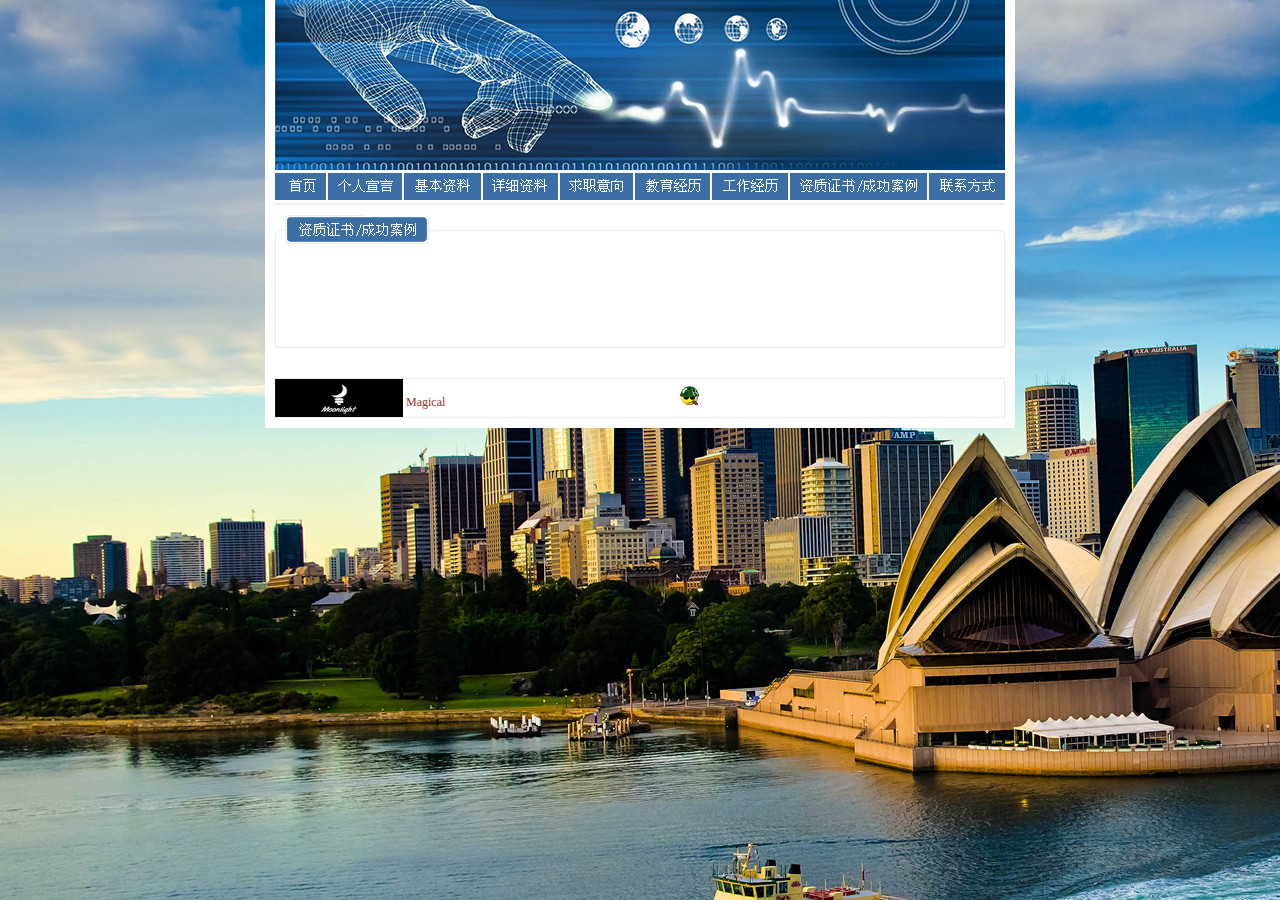
<file: html/jobpage008.htm>
<html>

<head>
  <meta http-equiv="Content-Type" content="text/html; charset=utf-8">
  <title>证书/案例</title>
  <style type="text/css">
    <!--
    body {
      margin-left: 0px;
      margin-top: 0px;
      margin-right: 0px;
      margin-bottom: 0px;
      background :url(../images1/bg2.jpg) no-repeat;
    }
    -->
  </style>
  <script language="JavaScript" type="text/JavaScript">
    <!--
function MM_preloadImages() { //v3.0
  var d=document; if(d.images){ if(!d.MM_p) d.MM_p=new Array();
    var i,j=d.MM_p.length,a=MM_preloadImages.arguments; for(i=0; i<a.length; i++)
    if (a[i].indexOf("#")!=0){ d.MM_p[j]=new Image; d.MM_p[j++].src=a[i];}}
}

function MM_swapImgRestore() { //v3.0
  var i,x,a=document.MM_sr; for(i=0;a&&i<a.length&&(x=a[i])&&x.oSrc;i++) x.src=x.oSrc;
}

function MM_findObj(n, d) { //v4.01
  var p,i,x;  if(!d) d=document; if((p=n.indexOf("?"))>0&&parent.frames.length) {
    d=parent.frames[n.substring(p+1)].document; n=n.substring(0,p);}
  if(!(x=d[n])&&d.all) x=d.all[n]; for (i=0;!x&&i<d.forms.length;i++) x=d.forms[i][n];
  for(i=0;!x&&d.layers&&i<d.layers.length;i++) x=MM_findObj(n,d.layers[i].document);
  if(!x && d.getElementById) x=d.getElementById(n); return x;
}

function MM_swapImage() { //v3.0
  var i,j=0,x,a=MM_swapImage.arguments; document.MM_sr=new Array; for(i=0;i<(a.length-2);i+=3)
   if ((x=MM_findObj(a[i]))!=null){document.MM_sr[j++]=x; if(!x.oSrc) x.oSrc=x.src; x.src=a[i+2];}
}
//-->
  </script>
  <link href="../css/css001.css" rel="stylesheet" type="text/css">
  <style type="text/css">
    <!--
    body,
    td,
    th {
      font-size: 12px;
    }
    -->
  </style>
</head>

<body
onLoad="MM_preloadImages('../images1/tworoad-gif001-2.gif','../images1/tworoad-gif002-2.gif','../images1/tworoad-gif003-2.gif','../images1/tworoad-gif004-2.gif','../images1/tworoad-gif005-2.gif','../images1/tworoad-gif006-2.gif','../images1/tworoad-gif007-2.gif','../images1/tworoad-gif008-2.gif','../images1/tworoad-gif009-2.gif')">
  <table width="750" border="0" align="center" cellpadding="0" cellspacing="0" bgcolor="#FFFFFF">
    <tr>
      <td width="10"></td>
      <td width="730"><img src="../images1/tworoad-jpg001.jpg" width="730" height="170"></td>
      <td width="10"></td>
    </tr>
    <tr>
      <td></td>
      <td>
        <table width="100%" border="0" cellspacing="0" cellpadding="0">
          <tr>
            <td><a href="jobpage001.htm"><img src="../images1/tworoad-gif001-1.gif" name="Image1" width="53" height="33"
                  border="0" id="Image1" onMouseOver="MM_swapImage('Image1','','../images1/tworoad-gif001-2.gif',1)"
                  onMouseOut="MM_swapImgRestore()"></a></td>
            <td><a href="jobpage002.htm"><img src="../images1/tworoad-gif002-1.gif" name="Image2" width="76" height="33"
                  border="0" id="Image2" onMouseOver="MM_swapImage('Image2','','../images1/tworoad-gif002-2.gif',1)"
                  onMouseOut="MM_swapImgRestore()"></a></td>
            <td><a href="jobpage003.htm"><img src="../images1/tworoad-gif003-1.gif" name="Image3" width="79" height="33"
                  border="0" id="Image3" onMouseOver="MM_swapImage('Image3','','../images1/tworoad-gif003-2.gif',1)"
                  onMouseOut="MM_swapImgRestore()"></a></td>
            <td><a href="jobpage004.htm"><img src="../images1/tworoad-gif004-1.gif" name="Image4" width="77" height="33"
                  border="0" id="Image4" onMouseOver="MM_swapImage('Image4','','../images1/tworoad-gif004-2.gif',1)"
                  onMouseOut="MM_swapImgRestore()"></a></td>
            <td><a href="jobpage005.htm"><img src="../images1/tworoad-gif005-1.gif" name="Image5" width="75" height="33"
                  border="0" id="Image5" onMouseOver="MM_swapImage('Image5','','../images1/tworoad-gif005-2.gif',1)"
                  onMouseOut="MM_swapImgRestore()"></a></td>
            <td><a href="jobpage006.htm"><img src="../images1/tworoad-gif006-1.gif" name="Image6" width="77" height="33"
                  border="0" id="Image6" onMouseOver="MM_swapImage('Image6','','../images1/tworoad-gif006-2.gif',1)"
                  onMouseOut="MM_swapImgRestore()"></a></td>
            <td><a href="jobpage007.htm"><img src="../images1/tworoad-gif007-1.gif" name="Image7" width="78" height="33"
                  border="0" id="Image7" onMouseOver="MM_swapImage('Image7','','../images1/tworoad-gif007-2.gif',1)"
                  onMouseOut="MM_swapImgRestore()"></a></td>
            <td><a href="jobpage008.htm"><img src="../images1/tworoad-gif008-1.gif" name="Image8" width="139" height="33"
                  border="0" id="Image8" onMouseOver="MM_swapImage('Image8','','../images1/tworoad-gif008-2.gif',1)"
                  onMouseOut="MM_swapImgRestore()"></a></td>
            <td><a href="jobpage009.htm"><img src="../images1/tworoad-gif009-1.gif" name="Image9" width="76" height="33"
                  border="0" id="Image9" onMouseOver="MM_swapImage('Image9','','../images1/tworoad-gif009-2.gif',1)"
                  onMouseOut="MM_swapImgRestore()"></a></td>
          </tr>
        </table>
      </td>
      <td></td>
    </tr>
  </table>
  <table width="750" border="0" align="center" cellpadding="0" cellspacing="0" bgcolor="#FFFFFF">
    <tr>
      <td width="10"></td>
      <td width="730"><img src="../images1/tworoad-gif020.gif" width="730" height="45"></td>
      <td width="10"></td>
    </tr>
    <tr>
      <td></td>
      <td background="../images1/tworoad-gif011.gif">
        <p>&nbsp;</p>
        <p>&nbsp;</p>
        <p>&nbsp;</p>
        <p>&nbsp;</p>
      </td>
      <td></td>
    </tr>
    <tr>
      <td></td>
      <td><img src="../images1/tworoad-gif012.gif" width="730" height="4"></td>
      <td></td>
    </tr>
    <tr>
      <td></td>
      <td height="30">&nbsp;</td>
      <td></td>
    </tr>
    <tr>
      <td></td>
      <td>
        <table width="100%" border="0" cellpadding="0" cellspacing="0" class="r-t-b1pxline">
          <tr>
            <td width="16%"><img src="../images1/tworoad-gif015.jpg" width="128" height="38"></td>
            <td width="84%">
              <font color="973423">
                &nbsp;Magical&nbsp;&nbsp;&nbsp;&nbsp;&nbsp;&nbsp;&nbsp;&nbsp;&nbsp;&nbsp;&nbsp;&nbsp;&nbsp;&nbsp;&nbsp;&nbsp;&nbsp;&nbsp;&nbsp;&nbsp;&nbsp;&nbsp;&nbsp;&nbsp;&nbsp;&nbsp;&nbsp;&nbsp;&nbsp;&nbsp;&nbsp;&nbsp;&nbsp;&nbsp;&nbsp;&nbsp;&nbsp;&nbsp;&nbsp;&nbsp;&nbsp;&nbsp;&nbsp;&nbsp;&nbsp;&nbsp;&nbsp;&nbsp;&nbsp;&nbsp;&nbsp;&nbsp;&nbsp;&nbsp;&nbsp;&nbsp;&nbsp;&nbsp;&nbsp;&nbsp;&nbsp;&nbsp;&nbsp;&nbsp;&nbsp;&nbsp;&nbsp;&nbsp;&nbsp;&nbsp;&nbsp;&nbsp;&nbsp;&nbsp;&nbsp;&nbsp;&nbsp;&nbsp;<a
                  href="#"><img src="../images1/29.gif" width="20" height="20" border="0"></a></font>
            </td>
          </tr>
        </table>
      </td>
      <td></td>
    </tr>
    <tr>
      <td height="10"></td>
      <td height="10"></td>
      <td height="10"></td>
    </tr>
  </table>
</body>

</html>
</file>
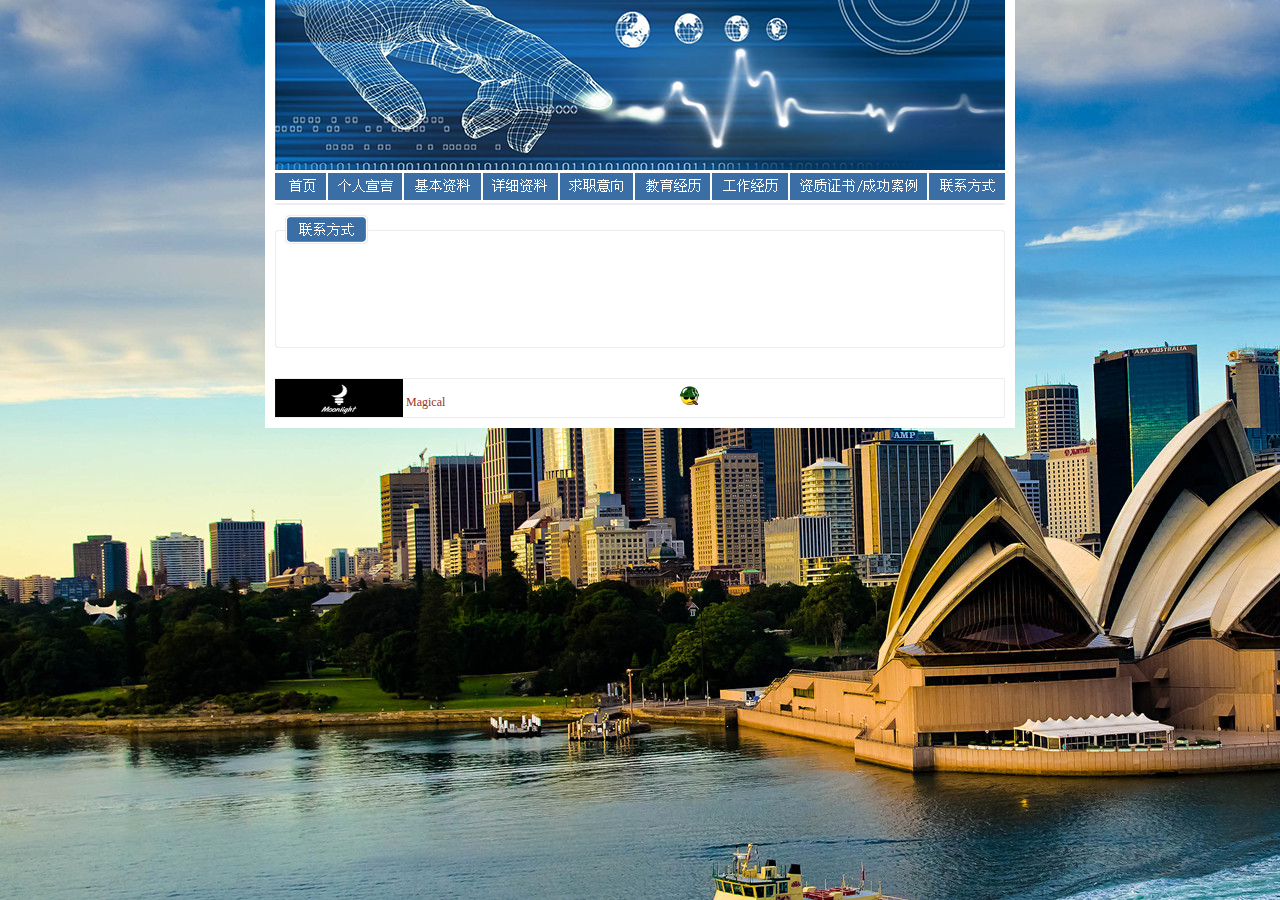
<file: html/jobpage009.htm>
<html>

<head>
  <meta http-equiv="Content-Type" content="text/html; charset=utf-8">
  <title>联系方式</title>
  <style type="text/css">
    <!--
    body {
      margin-left: 0px;
      margin-top: 0px;
      margin-right: 0px;
      margin-bottom: 0px;
      background :url(../images1/bg2.jpg) no-repeat;
    }
    -->
  </style>
  <script language="JavaScript" type="text/JavaScript">
    <!--
function MM_preloadImages() { //v3.0
  var d=document; if(d.images){ if(!d.MM_p) d.MM_p=new Array();
    var i,j=d.MM_p.length,a=MM_preloadImages.arguments; for(i=0; i<a.length; i++)
    if (a[i].indexOf("#")!=0){ d.MM_p[j]=new Image; d.MM_p[j++].src=a[i];}}
}

function MM_swapImgRestore() { //v3.0
  var i,x,a=document.MM_sr; for(i=0;a&&i<a.length&&(x=a[i])&&x.oSrc;i++) x.src=x.oSrc;
}

function MM_findObj(n, d) { //v4.01
  var p,i,x;  if(!d) d=document; if((p=n.indexOf("?"))>0&&parent.frames.length) {
    d=parent.frames[n.substring(p+1)].document; n=n.substring(0,p);}
  if(!(x=d[n])&&d.all) x=d.all[n]; for (i=0;!x&&i<d.forms.length;i++) x=d.forms[i][n];
  for(i=0;!x&&d.layers&&i<d.layers.length;i++) x=MM_findObj(n,d.layers[i].document);
  if(!x && d.getElementById) x=d.getElementById(n); return x;
}

function MM_swapImage() { //v3.0
  var i,j=0,x,a=MM_swapImage.arguments; document.MM_sr=new Array; for(i=0;i<(a.length-2);i+=3)
   if ((x=MM_findObj(a[i]))!=null){document.MM_sr[j++]=x; if(!x.oSrc) x.oSrc=x.src; x.src=a[i+2];}
}
//-->
  </script>
  <link href="../css/css001.css" rel="stylesheet" type="text/css">
  <style type="text/css">
    <!--
    body,
    td,
    th {
      font-size: 12px;
    }
    -->
  </style>
</head>

<body
onLoad="MM_preloadImages('../images1/tworoad-gif001-2.gif','../images1/tworoad-gif002-2.gif','../images1/tworoad-gif003-2.gif','../images1/tworoad-gif004-2.gif','../images1/tworoad-gif005-2.gif','../images1/tworoad-gif006-2.gif','../images1/tworoad-gif007-2.gif','../images1/tworoad-gif008-2.gif','../images1/tworoad-gif009-2.gif')">
  <table width="750" border="0" align="center" cellpadding="0" cellspacing="0" bgcolor="#FFFFFF">
    <tr>
      <td width="10"></td>
      <td width="730"><img src="../images1/tworoad-jpg001.jpg" width="730" height="170"></td>
      <td width="10"></td>
    </tr>
    <tr>
      <td></td>
      <td>
        <table width="100%" border="0" cellspacing="0" cellpadding="0">
          <tr>
            <td><a href="jobpage001.htm"><img src="../images1/tworoad-gif001-1.gif" name="Image1" width="53" height="33"
                  border="0" id="Image1" onMouseOver="MM_swapImage('Image1','','../images1/tworoad-gif001-2.gif',1)"
                  onMouseOut="MM_swapImgRestore()"></a></td>
            <td><a href="jobpage002.htm"><img src="../images1/tworoad-gif002-1.gif" name="Image2" width="76" height="33"
                  border="0" id="Image2" onMouseOver="MM_swapImage('Image2','','../images1/tworoad-gif002-2.gif',1)"
                  onMouseOut="MM_swapImgRestore()"></a></td>
            <td><a href="jobpage003.htm"><img src="../images1/tworoad-gif003-1.gif" name="Image3" width="79" height="33"
                  border="0" id="Image3" onMouseOver="MM_swapImage('Image3','','../images1/tworoad-gif003-2.gif',1)"
                  onMouseOut="MM_swapImgRestore()"></a></td>
            <td><a href="jobpage004.htm"><img src="../images1/tworoad-gif004-1.gif" name="Image4" width="77" height="33"
                  border="0" id="Image4" onMouseOver="MM_swapImage('Image4','','../images1/tworoad-gif004-2.gif',1)"
                  onMouseOut="MM_swapImgRestore()"></a></td>
            <td><a href="jobpage005.htm"><img src="../images1/tworoad-gif005-1.gif" name="Image5" width="75" height="33"
                  border="0" id="Image5" onMouseOver="MM_swapImage('Image5','','../images1/tworoad-gif005-2.gif',1)"
                  onMouseOut="MM_swapImgRestore()"></a></td>
            <td><a href="jobpage006.htm"><img src="../images1/tworoad-gif006-1.gif" name="Image6" width="77" height="33"
                  border="0" id="Image6" onMouseOver="MM_swapImage('Image6','','../images1/tworoad-gif006-2.gif',1)"
                  onMouseOut="MM_swapImgRestore()"></a></td>
            <td><a href="jobpage007.htm"><img src="../images1/tworoad-gif007-1.gif" name="Image7" width="78" height="33"
                  border="0" id="Image7" onMouseOver="MM_swapImage('Image7','','../images1/tworoad-gif007-2.gif',1)"
                  onMouseOut="MM_swapImgRestore()"></a></td>
            <td><a href="jobpage008.htm"><img src="../images1/tworoad-gif008-1.gif" name="Image8" width="139" height="33"
                  border="0" id="Image8" onMouseOver="MM_swapImage('Image8','','../images1/tworoad-gif008-2.gif',1)"
                  onMouseOut="MM_swapImgRestore()"></a></td>
            <td><a href="jobpage009.htm"><img src="../images1/tworoad-gif009-1.gif" name="Image9" width="76" height="33"
                  border="0" id="Image9" onMouseOver="MM_swapImage('Image9','','../images1/tworoad-gif009-2.gif',1)"
                  onMouseOut="MM_swapImgRestore()"></a></td>
          </tr>
        </table>
      </td>
      <td></td>
    </tr>
  </table>
  <table width="750" border="0" align="center" cellpadding="0" cellspacing="0" bgcolor="#FFFFFF">
    <tr>
      <td width="10"></td>
      <td width="730"><img src="../images1/tworoad-gif021.gif" width="730" height="45"></td>
      <td width="10"></td>
    </tr>
    <tr>
      <td></td>
      <td background="../images1/tworoad-gif011.gif">
        <p>&nbsp;</p>
        <p>&nbsp;</p>
        <p>&nbsp;</p>
        <p>&nbsp;</p>
      </td>
      <td></td>
    </tr>
    <tr>
      <td></td>
      <td><img src="../images1/tworoad-gif012.gif" width="730" height="4"></td>
      <td></td>
    </tr>
    <tr>
      <td></td>
      <td height="30">&nbsp;</td>
      <td></td>
    </tr>
    <tr>
      <td></td>
      <td>
        <table width="100%" border="0" cellpadding="0" cellspacing="0" class="r-t-b1pxline">
          <tr>
            <td width="16%"><img src="../images1/tworoad-gif015.jpg" width="128" height="38"></td>
            <td width="84%">
              <font color="973423">
                &nbsp;Magical&nbsp;&nbsp;&nbsp;&nbsp;&nbsp;&nbsp;&nbsp;&nbsp;&nbsp;&nbsp;&nbsp;&nbsp;&nbsp;&nbsp;&nbsp;&nbsp;&nbsp;&nbsp;&nbsp;&nbsp;&nbsp;&nbsp;&nbsp;&nbsp;&nbsp;&nbsp;&nbsp;&nbsp;&nbsp;&nbsp;&nbsp;&nbsp;&nbsp;&nbsp;&nbsp;&nbsp;&nbsp;&nbsp;&nbsp;&nbsp;&nbsp;&nbsp;&nbsp;&nbsp;&nbsp;&nbsp;&nbsp;&nbsp;&nbsp;&nbsp;&nbsp;&nbsp;&nbsp;&nbsp;&nbsp;&nbsp;&nbsp;&nbsp;&nbsp;&nbsp;&nbsp;&nbsp;&nbsp;&nbsp;&nbsp;&nbsp;&nbsp;&nbsp;&nbsp;&nbsp;&nbsp;&nbsp;&nbsp;&nbsp;&nbsp;&nbsp;&nbsp;&nbsp;<a
                  href="#"><img src="../images1/29.gif" width="20" height="20" border="0"></a></font>
            </td>
          </tr>
        </table>
      </td>
      <td></td>
    </tr>
    <tr>
      <td height="10"></td>
      <td height="10"></td>
      <td height="10"></td>
    </tr>
  </table>
</body>

</html>
</file>
<file: css/css001.css>
.l-r-b-1pxline {
	border-top: 1px none EEECEF;
	border-right: 1px solid EEECEF;
	border-bottom: 1px solid EEECEF;
	border-left: 1px solid EEECEF;
}
.l-r-t-b-1pxline {
	border: 1px solid EEECEF;
}
.r-t-b1pxline {
	border-top-width: 1px;
	border-right-width: 1px;
	border-bottom-width: 1px;
	border-left-width: 1px;
	border-top-style: solid;
	border-right-style: solid;
	border-bottom-style: solid;
	border-left-style: none;
	border-top-color: EEECEF;
	border-right-color: EEECEF;
	border-bottom-color: EEECEF;
	border-left-color: EEECEF;
}
</file>
